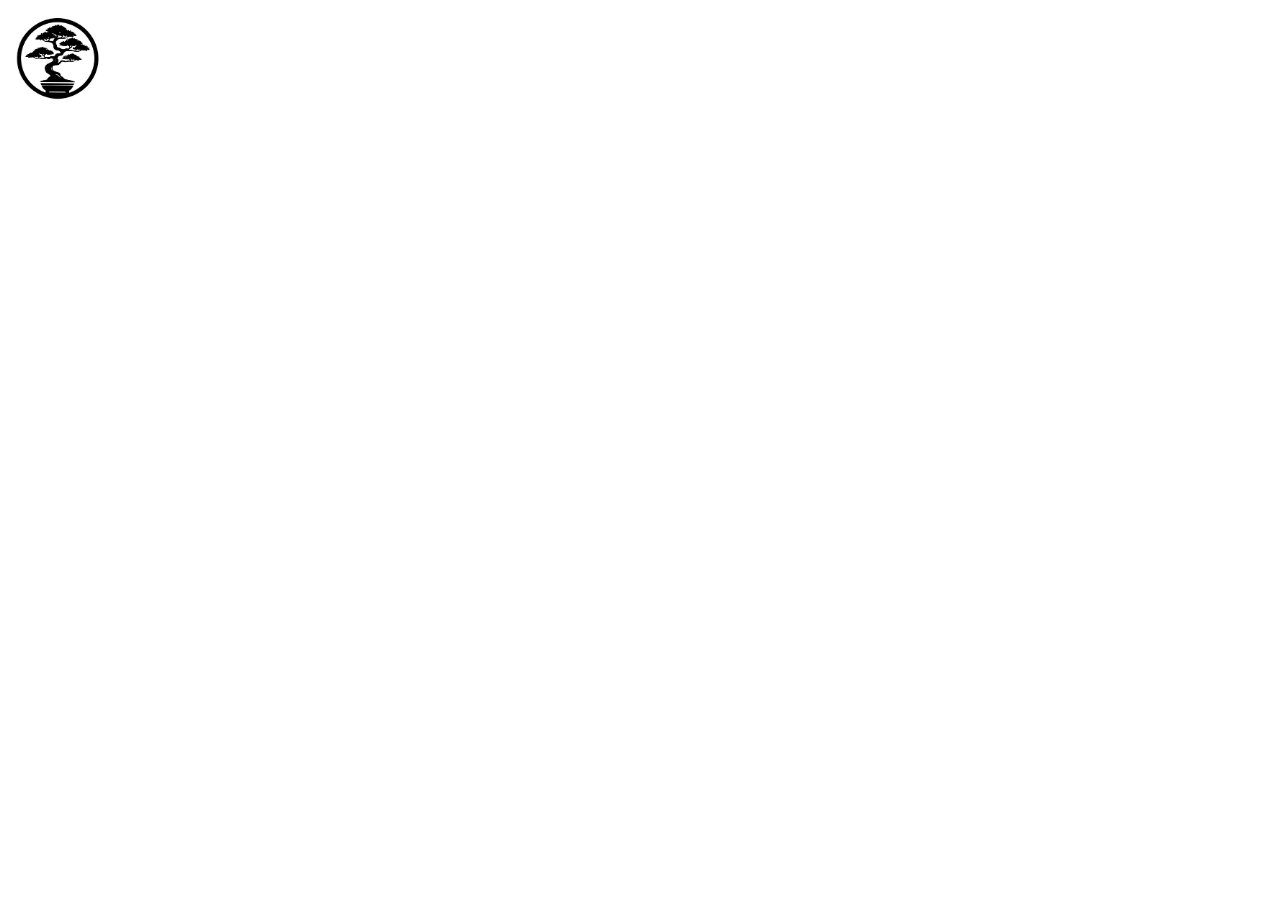
<file: index.html>
<!DOCTYPE html>
<html lang="es">
<head>
    
    <title>todos los trabajos</title>
</head>
<body>
    
     <a href="bonsai.html"><img src="jpg/logo/images.jpg" width="100" alt=""></a>
    
</body>
</html>
</file>
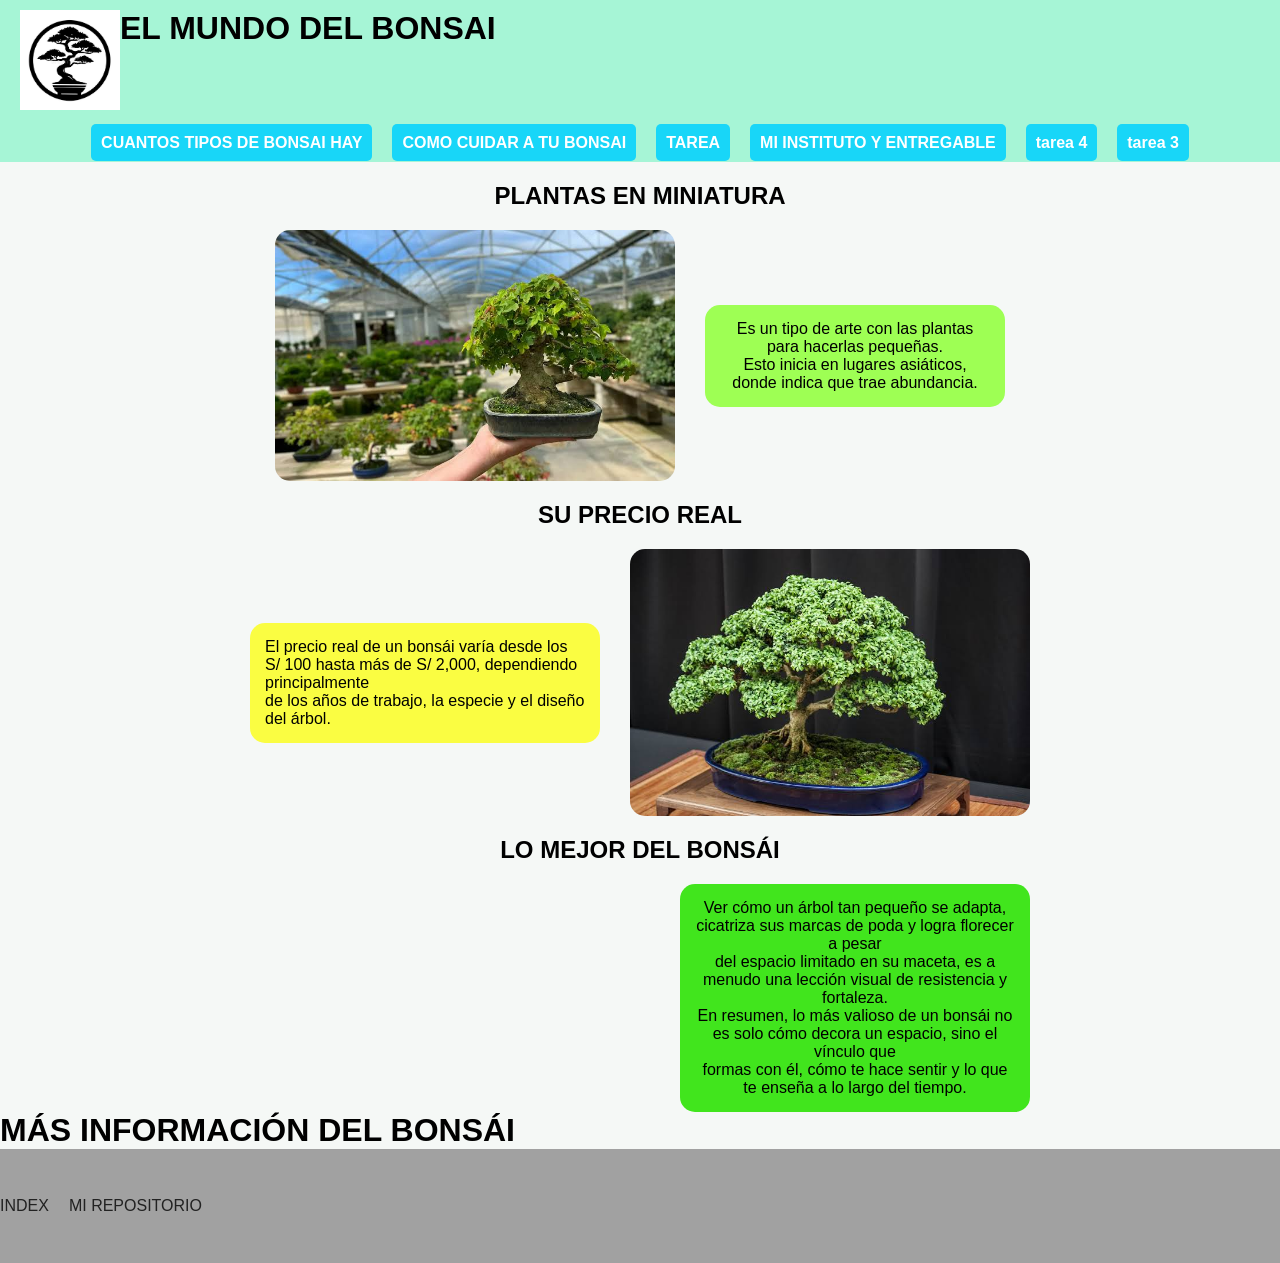
<file: bonsai.html>
<!DOCTYPE html>
<html lang="es">
<head> 
    <meta charset="UTF-8">
    <meta name="viewport" content="width=device-width, initial-scale=1.0">
    <title>UN BONSAI</title>  
    <link rel="stylesheet" href="css/diseño.css"> 
</head>

<body>
    <header>
        <a href="bonsai.html"><img src="jpg/logo/images.jpg" width="100" alt="Logo Bonsai"></a>
        <h1>EL MUNDO DEL BONSAI</h1>
    </header>
    
    <nav>
        <ul>
            <li><a href="trabajo.html">CUANTOS TIPOS DE BONSAI HAY</a></li>
            <li><a href="como_cuidar.html">COMO CUIDAR A TU BONSAI</a></li>
            <li><a href="tarea1.html">TAREA</a></li>
            <li><a href="intitucion.html" target="_blank" >MI INSTITUTO Y ENTREGABLE  </a></li>
            <li><a href="https://ebeyourodriguez.github.io/institucion/" target="_blank" > tarea 4 </a></li>
            <li><a href="https://ebeyourodriguez.github.io/tarea-3-/"> tarea 3 </a></li>
        </ul>    
    </nav> 
    
    <main>
        <section>
            <h1>PLANTAS EN MINIATURA</h1>
            <div class="uno-imagen">
                <img src="jpg/bom.jpg" width="400" alt="Bonsái en miniatura">
                <p id="p1">
                    Es un tipo de arte con las plantas para hacerlas pequeñas.<br>
                    Esto inicia en lugares asiáticos, donde indica que trae abundancia.
                </p>
            </div> 
            
            <h1>SU PRECIO REAL</h1>

            <div class="dos-imagen">
                <p>
                    El precio real de un bonsái varía desde los S/ 100 hasta más de S/ 2,000, dependiendo principalmente<br>
                    de los años de trabajo, la especie y el diseño del árbol.
                </p>
                <img src="jpg/images.jpg" width="400" alt="Precio de Bonsái">
            </div>
            
            <h1>LO MEJOR DEL BONSÁI</h1>
            <div class="tres-imagen">
                <video src="video/istockphoto-1161538465-640_adpp_is.mp4" width="400" autoplay muted loop></video>
                <p>
                    Ver cómo un árbol tan pequeño se adapta, cicatriza sus marcas de poda y logra florecer a pesar<br> 
                    del espacio limitado en su maceta, es a menudo una lección visual de resistencia y fortaleza.<br>
                    En resumen, lo más valioso de un bonsái no es solo cómo decora un espacio, sino el vínculo que<br>
                    formas con él, cómo te hace sentir y lo que te enseña a lo largo del tiempo.
                </p>
            </div>     
        </section>
            <h1>MÁS INFORMACIÓN DEL BONSÁI</h1>
    </main>

    <footer>
        <ul>
            <li><a href="index.html">INDEX</a></li>
            <li><a href="https://github.com/EbeYouRodriguez/EbeYouRodriguez.git" target="_blank" > MI REPOSITORIO</a></li>
        </ul>
    </footer>
</body>
</html>
</file>
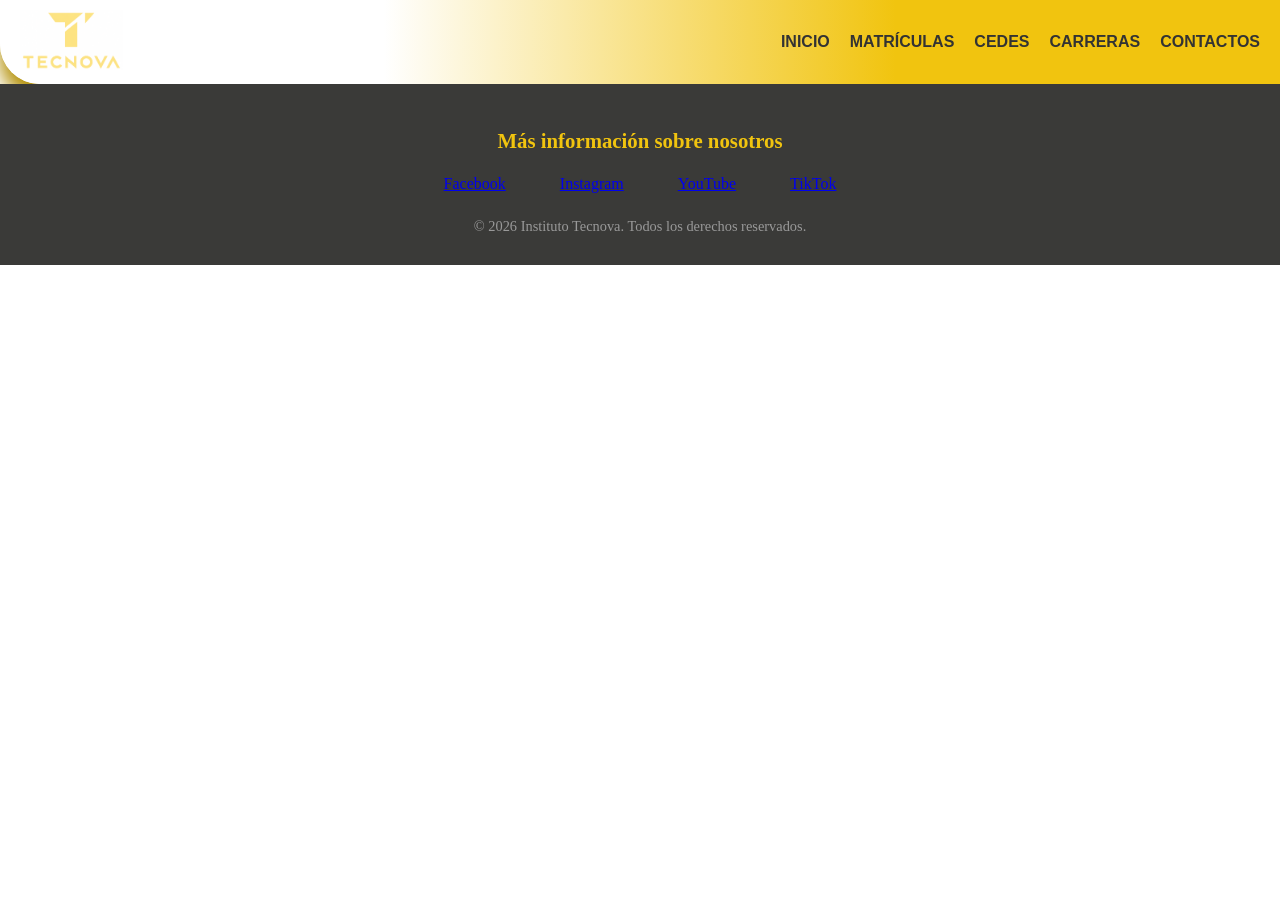
<file: cedes.html>
<!DOCTYPE html>
<html lang="en">
<head>
    <meta charset="UTF-8">
    <meta name="viewport" content="width=device-width, initial-scale=1.0">
    <title>cedes</title>
    <link rel="stylesheet" href="css/menu_instituto.css">
</head>
<body>
    <header class="encabezado">
        <a href="intitucion.html">
            <img src="video/Captura de pantalla 2026-09-28 174617.png" alt="Logo" class="logo">
        </a>
        <nav>
            <ul>
                <li><a href="intitucion.html">INICIO</a></li>
                <li><a href="matriculas.html">MATRÍCULAS</a></li>
                <li><a href="cedes.html">CEDES</a></li>
                <li><a href="reconocimiento.html">CARRERAS</a></li>
                <li><a href="contactos.html">CONTACTOS</a></li>
            </ul>
        </nav>
    </header>
    <footer>
        <div class="footer-contenido">
            <h3>Más información sobre nosotros</h3>
            <ul class="redes">
                <li><a href="#" aria-label="Facebook">Facebook</a></li>
                <li><a href="#" aria-label="Instagram">Instagram</a></li>
                <li><a href="#" aria-label="YouTube">YouTube</a></li>
                <li><a href="#" aria-label="TikTok">TikTok</a></li>
            </ul>
            <p class="copyright">© 2026 Instituto Tecnova. Todos los derechos reservados.</p>
        </div>
    </footer>
</body>
</html>
</file>
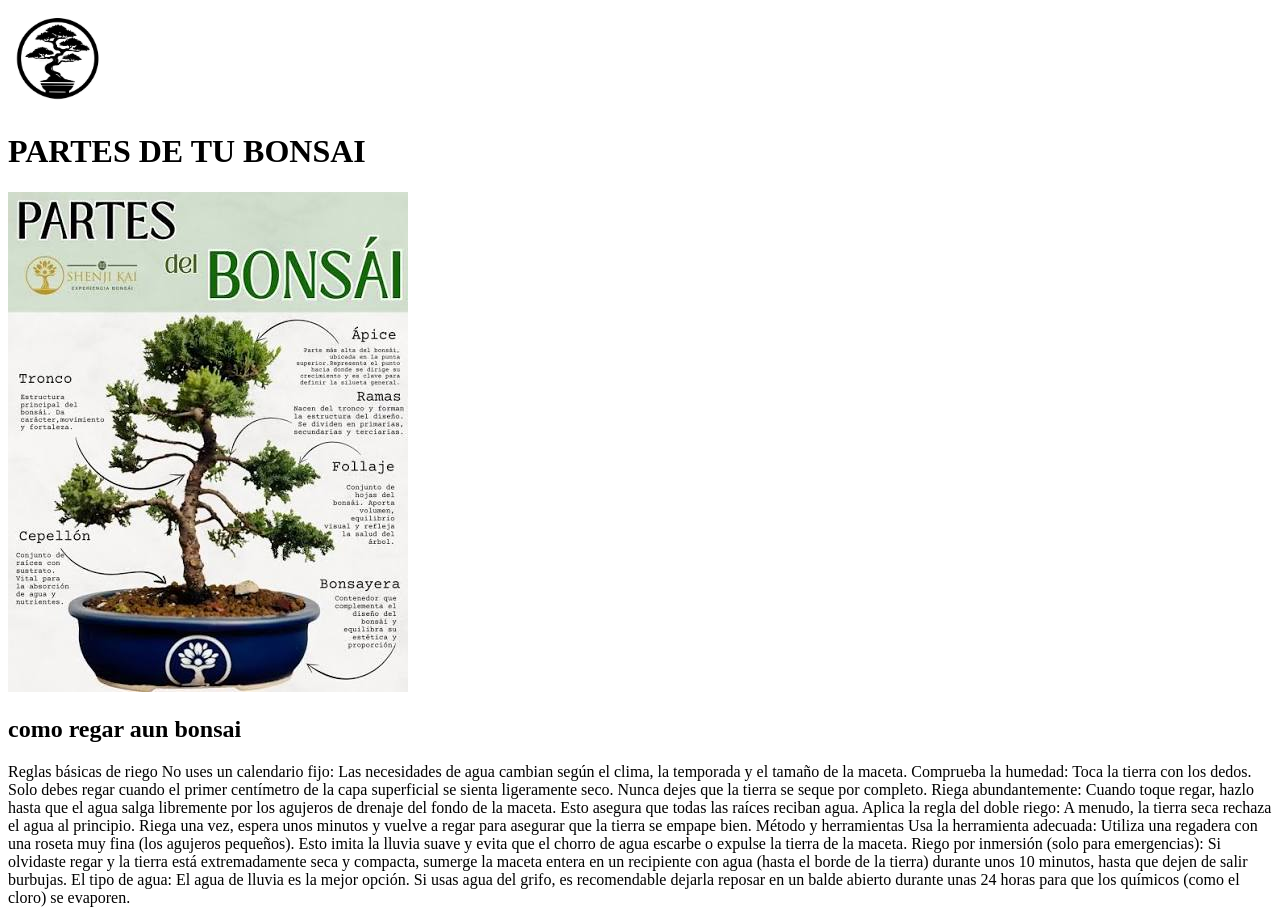
<file: como_cuidar.html>
<!DOCTYPE html>
<html lang="es">
      <a href="bonsai.html"><img src="jpg/logo/images.jpg" width="100" alt=""></a>
   <head>
    <title>BONSAI</title>
    <h1>PARTES DE TU BONSAI</h1>
   
    <img src="jpg/bonsai+/images (1)pastes_de_bonsai.jpg" alt="">

   </head>
   <body>
    <head>
        <h2>como regar aun bonsai</h2>
        <p>Reglas básicas de riego
No uses un calendario fijo: Las necesidades de agua cambian según el clima, la temporada y el tamaño de la maceta.

Comprueba la humedad: Toca la tierra con los dedos. Solo debes regar cuando el primer centímetro de la capa superficial se sienta ligeramente seco. Nunca dejes que la tierra se seque por completo.

Riega abundantemente: Cuando toque regar, hazlo hasta que el agua salga libremente por los agujeros de drenaje del fondo de la maceta. Esto asegura que todas las raíces reciban agua.

Aplica la regla del doble riego: A menudo, la tierra seca rechaza el agua al principio. Riega una vez, espera unos minutos y vuelve a regar para asegurar que la tierra se empape bien.

Método y herramientas
Usa la herramienta adecuada: Utiliza una regadera con una roseta muy fina (los agujeros pequeños). Esto imita la lluvia suave y evita que el chorro de agua escarbe o expulse la tierra de la maceta.

Riego por inmersión (solo para emergencias): Si olvidaste regar y la tierra está extremadamente seca y compacta, sumerge la maceta entera en un recipiente con agua (hasta el borde de la tierra) durante unos 10 minutos, hasta que dejen de salir burbujas.

El tipo de agua: El agua de lluvia es la mejor opción. Si usas agua del grifo, es recomendable dejarla reposar en un balde abierto durante unas 24 horas para que los químicos (como el cloro) se evaporen.</p>
    </head>
   </body>
</html>
</file>
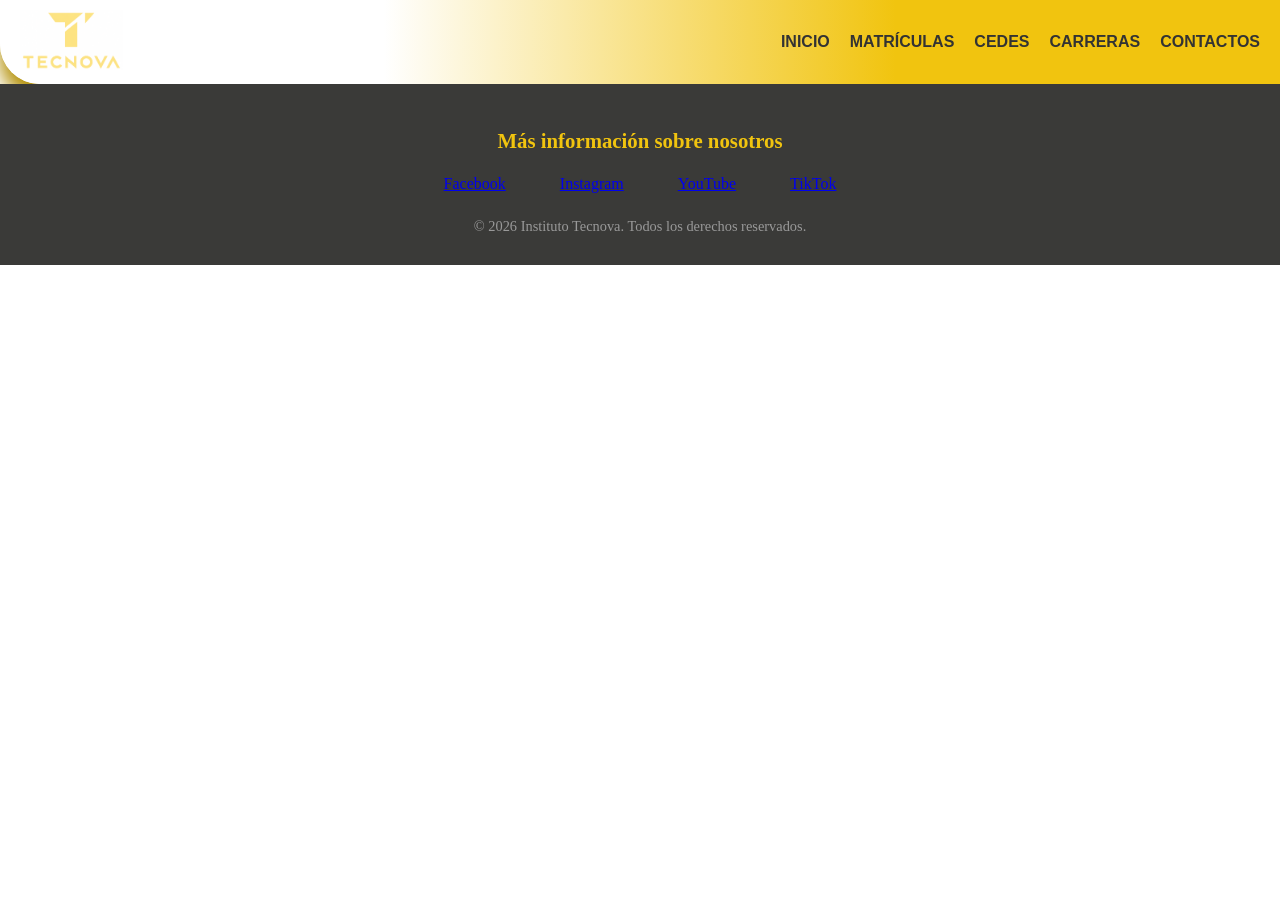
<file: contactos.html>
<!DOCTYPE html>
<html lang="es">
<head>
    <meta charset="UTF-8">
    <meta name="viewport" content="width=device-width, initial-scale=1.0">
    <title>contactos </title>
    <link rel="stylesheet" href="css/menu_instituto.css">
    
</head>
<body>
    <header class="encabezado">
        <a href="intitucion.html">
            <img src="video/Captura de pantalla 2026-09-28 174617.png" alt="Logo" class="logo">
        </a>
        <nav>
            <ul>
                <li><a href="intitucion.html">INICIO</a></li>
                <li><a href="matriculas.html">MATRÍCULAS</a></li>
                <li><a href="cedes.html">CEDES</a></li>
                <li><a href="reconocimiento.html">CARRERAS</a></li>
                <li><a href="contactos.html">CONTACTOS</a></li>
            </ul>
        </nav>
    </header>
     <footer>
        <div class="footer-contenido">
            <h3>Más información sobre nosotros</h3>
            <ul class="redes">
                <li><a href="#" aria-label="Facebook">Facebook</a></li>
                <li><a href="#" aria-label="Instagram">Instagram</a></li>
                <li><a href="#" aria-label="YouTube">YouTube</a></li>
                <li><a href="#" aria-label="TikTok">TikTok</a></li>
            </ul>
            <p class="copyright">© 2026 Instituto Tecnova. Todos los derechos reservados.</p>
        </div>
    </footer>
</body>
</html>
</file>
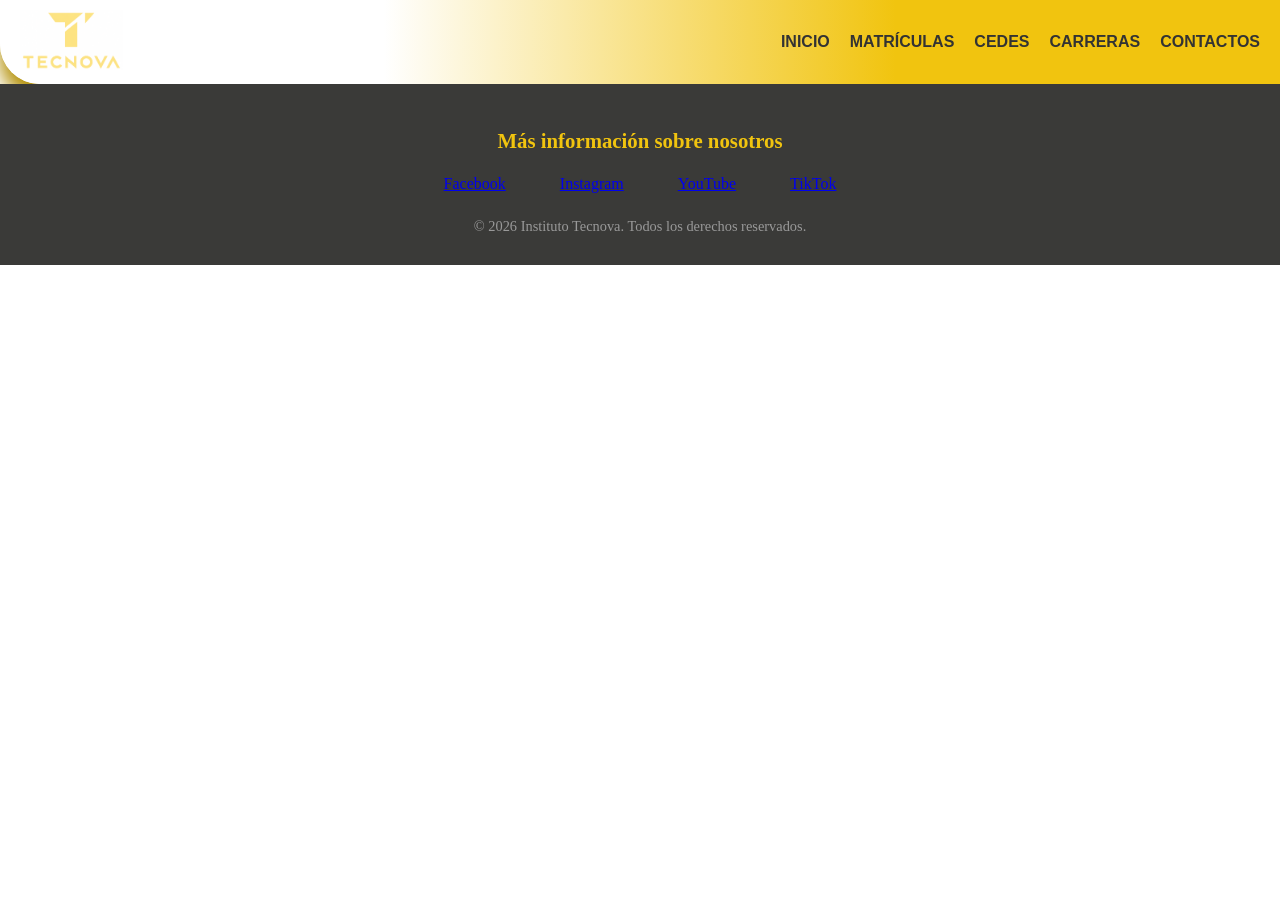
<file: reconocimiento.html>
<!DOCTYPE html>
<html lang="en">
<head>
    <meta charset="UTF-8">
    <meta name="viewport" content="width=device-width, initial-scale=1.0">
    <title>CARRERAS</title>
    <link rel="stylesheet" href="css/menu_instituto.css">
</head>
<body>
    <header class="encabezado">
        <a href="intitucion.html">
            <img src="video/Captura de pantalla 2026-09-28 174617.png" alt="Logo" class="logo">
        </a>
        <nav>
            <ul>
                <li><a href="intitucion.html">INICIO</a></li>
                <li><a href="matriculas.html">MATRÍCULAS</a></li>
                <li><a href="cedes.html">CEDES</a></li>
                <li><a href="reconocimiento.html">CARRERAS</a></li>
                <li><a href="contactos.html">CONTACTOS</a></li>
            </ul>
        </nav>
    </header>
    <footer>
        <div class="footer-contenido">
            <h3>Más información sobre nosotros</h3>
            <ul class="redes">
                <li><a href="#" aria-label="Facebook">Facebook</a></li>
                <li><a href="#" aria-label="Instagram">Instagram</a></li>
                <li><a href="#" aria-label="YouTube">YouTube</a></li>
                <li><a href="#" aria-label="TikTok">TikTok</a></li>
            </ul>
            <p class="copyright">© 2026 Instituto Tecnova. Todos los derechos reservados.</p>
        </div>
    </footer>
</body>
</html>
</file>
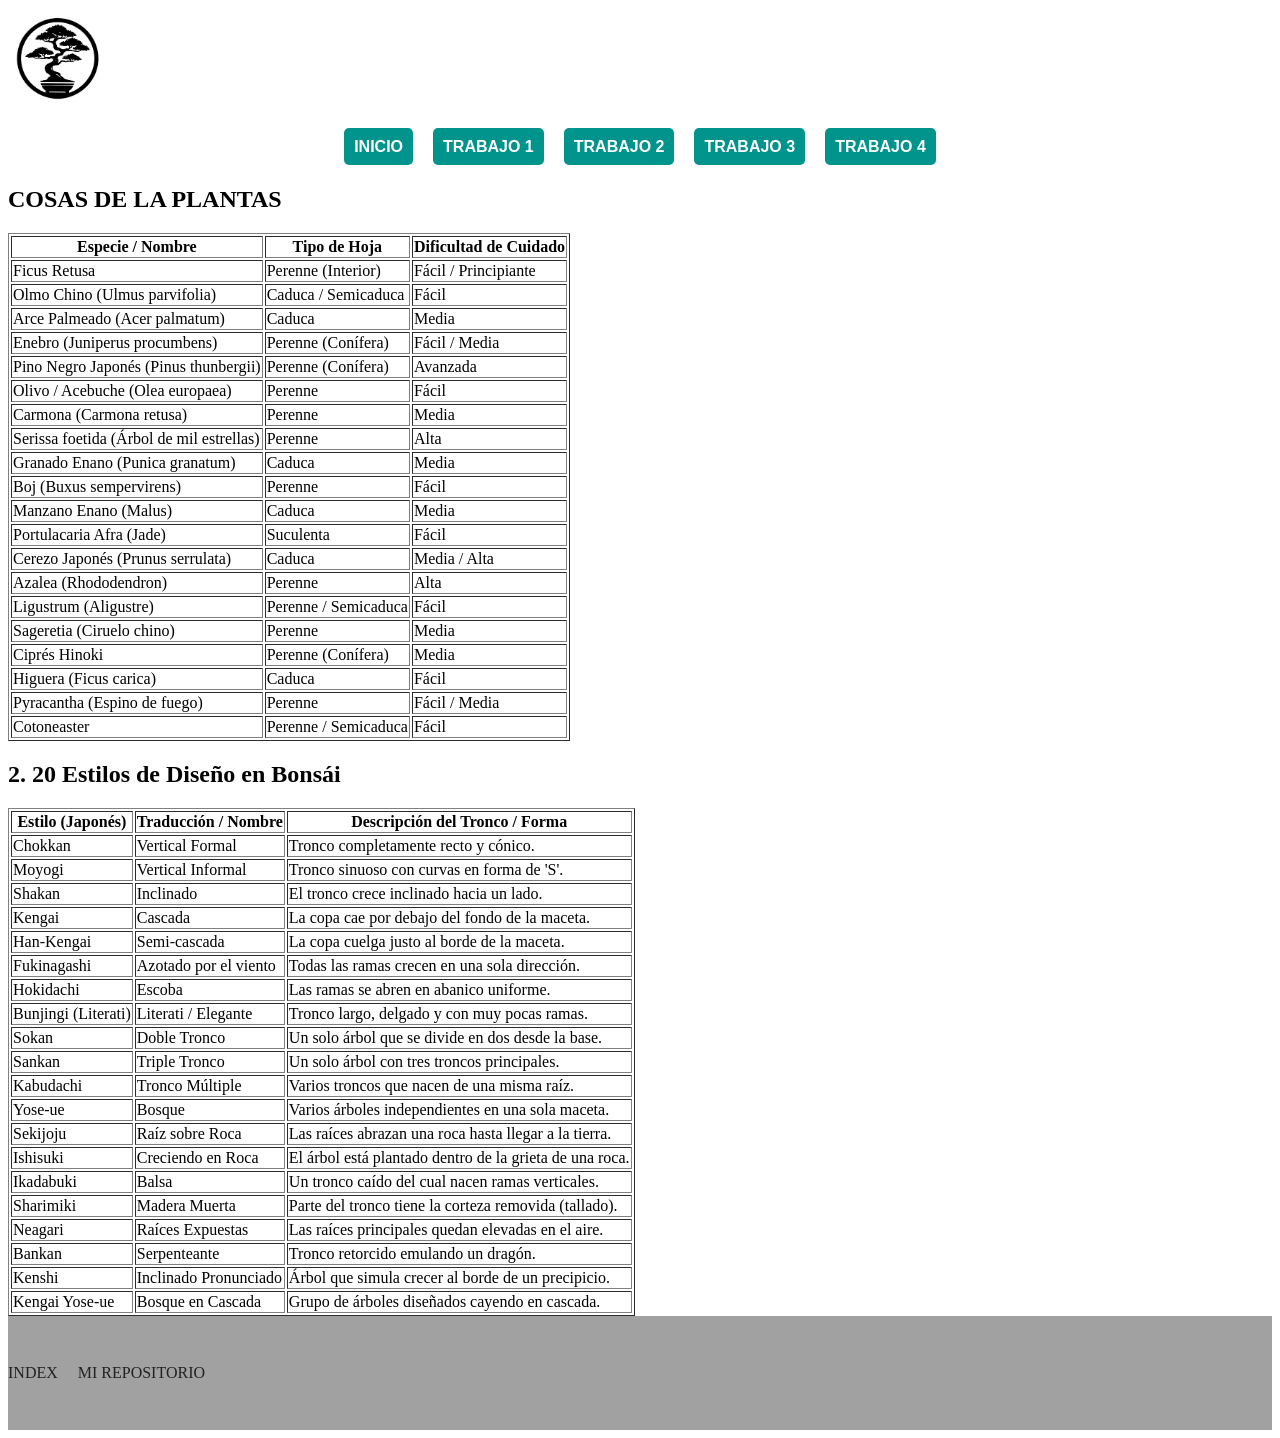
<file: tarea3.html>
<!DOCTYPE html>
<html lang="en">
<head>
    <title>Document</title>
    <link rel="stylesheet" href="css/menu.css">
</head>
<body>
     <head>
            <a href="bonsai.html"><img src="jpg/logo/images.jpg" width="100" alt=""></a>
    </head>
     <nav>
        <ul>
            <li><a href="bonsai.html">INICIO</a></li>
            <li><a href="tarea1.html">TRABAJO 1</a></li>
            <li><a href="tarea2.html">TRABAJO 2</a></li>
            <li><a href="tarea3.html">TRABAJO 3</a></li>
             <li><a href="tarea4.html">TRABAJO 4</a></li>
        </ul>
    </nav>
    <h2>COSAS DE LA PLANTAS </h2>
    <table border="1">
        <thead>
            <tr>
                <th>Especie / Nombre</th>
                <th>Tipo de Hoja</th>
                <th>Dificultad de Cuidado</th>
            </tr>
        </thead>
        <tbody>
            <tr><td>Ficus Retusa</td><td>Perenne (Interior)</td><td>Fácil / Principiante</td></tr>
            <tr><td>Olmo Chino (Ulmus parvifolia)</td><td>Caduca / Semicaduca</td><td>Fácil</td></tr>
            <tr><td>Arce Palmeado (Acer palmatum)</td><td>Caduca</td><td>Media</td></tr>
            <tr><td>Enebro (Juniperus procumbens)</td><td>Perenne (Conífera)</td><td>Fácil / Media</td></tr>
            <tr><td>Pino Negro Japonés (Pinus thunbergii)</td><td>Perenne (Conífera)</td><td>Avanzada</td></tr>
            <tr><td>Olivo / Acebuche (Olea europaea)</td><td>Perenne</td><td>Fácil</td></tr>
            <tr><td>Carmona (Carmona retusa)</td><td>Perenne</td><td>Media</td></tr>
            <tr><td>Serissa foetida (Árbol de mil estrellas)</td><td>Perenne</td><td>Alta</td></tr>
            <tr><td>Granado Enano (Punica granatum)</td><td>Caduca</td><td>Media</td></tr>
            <tr><td>Boj (Buxus sempervirens)</td><td>Perenne</td><td>Fácil</td></tr>
            <tr><td>Manzano Enano (Malus)</td><td>Caduca</td><td>Media</td></tr>
            <tr><td>Portulacaria Afra (Jade)</td><td>Suculenta</td><td>Fácil</td></tr>
            <tr><td>Cerezo Japonés (Prunus serrulata)</td><td>Caduca</td><td>Media / Alta</td></tr>
            <tr><td>Azalea (Rhododendron)</td><td>Perenne</td><td>Alta</td></tr>
            <tr><td>Ligustrum (Aligustre)</td><td>Perenne / Semicaduca</td><td>Fácil</td></tr>
            <tr><td>Sageretia (Ciruelo chino)</td><td>Perenne</td><td>Media</td></tr>
            <tr><td>Ciprés Hinoki</td><td>Perenne (Conífera)</td><td>Media</td></tr>
            <tr><td>Higuera (Ficus carica)</td><td>Caduca</td><td>Fácil</td></tr>
            <tr><td>Pyracantha (Espino de fuego)</td><td>Perenne</td><td>Fácil / Media</td></tr>
            <tr><td>Cotoneaster</td><td>Perenne / Semicaduca</td><td>Fácil</td></tr>
        </tbody>
    </table>
    <h2>2. 20 Estilos de Diseño en Bonsái</h2>
    <table border="1">
        <thead>
            <tr>
                <th>Estilo (Japonés)</th>
                <th>Traducción / Nombre</th>
                <th>Descripción del Tronco / Forma</th>
            </tr>
        </thead>
        <tbody>
            <tr><td>Chokkan</td><td>Vertical Formal</td><td>Tronco completamente recto y cónico.</td></tr>
            <tr><td>Moyogi</td><td>Vertical Informal</td><td>Tronco sinuoso con curvas en forma de 'S'.</td></tr>
            <tr><td>Shakan</td><td>Inclinado</td><td>El tronco crece inclinado hacia un lado.</td></tr>
            <tr><td>Kengai</td><td>Cascada</td><td>La copa cae por debajo del fondo de la maceta.</td></tr>
            <tr><td>Han-Kengai</td><td>Semi-cascada</td><td>La copa cuelga justo al borde de la maceta.</td></tr>
            <tr><td>Fukinagashi</td><td>Azotado por el viento</td><td>Todas las ramas crecen en una sola dirección.</td></tr>
            <tr><td>Hokidachi</td><td>Escoba</td><td>Las ramas se abren en abanico uniforme.</td></tr>
            <tr><td>Bunjingi (Literati)</td><td>Literati / Elegante</td><td>Tronco largo, delgado y con muy pocas ramas.</td></tr>
            <tr><td>Sokan</td><td>Doble Tronco</td><td>Un solo árbol que se divide en dos desde la base.</td></tr>
            <tr><td>Sankan</td><td>Triple Tronco</td><td>Un solo árbol con tres troncos principales.</td></tr>
            <tr><td>Kabudachi</td><td>Tronco Múltiple</td><td>Varios troncos que nacen de una misma raíz.</td></tr>
            <tr><td>Yose-ue</td><td>Bosque</td><td>Varios árboles independientes en una sola maceta.</td></tr>
            <tr><td>Sekijoju</td><td>Raíz sobre Roca</td><td>Las raíces abrazan una roca hasta llegar a la tierra.</td></tr>
            <tr><td>Ishisuki</td><td>Creciendo en Roca</td><td>El árbol está plantado dentro de la grieta de una roca.</td></tr>
            <tr><td>Ikadabuki</td><td>Balsa</td><td>Un tronco caído del cual nacen ramas verticales.</td></tr>
            <tr><td>Sharimiki</td><td>Madera Muerta</td><td>Parte del tronco tiene la corteza removida (tallado).</td></tr>
            <tr><td>Neagari</td><td>Raíces Expuestas</td><td>Las raíces principales quedan elevadas en el aire.</td></tr>
            <tr><td>Bankan</td><td>Serpenteante</td><td>Tronco retorcido emulando un dragón.</td></tr>
            <tr><td>Kenshi</td><td>Inclinado Pronunciado</td><td>Árbol que simula crecer al borde de un precipicio.</td></tr>
            <tr><td>Kengai Yose-ue</td><td>Bosque en Cascada</td><td>Grupo de árboles diseñados cayendo en cascada.</td></tr>
        </tbody>
        </table>
    <footer>
        <ul>
            <li><a href="index.html">INDEX</a></li>
            <li><a href="https://github.com/EbeYouRodriguez/EbeYouRodriguez.git" target="_blank" > MI REPOSITORIO</a></li>
        </ul>
    </footer>
</body>
</html>
</file>
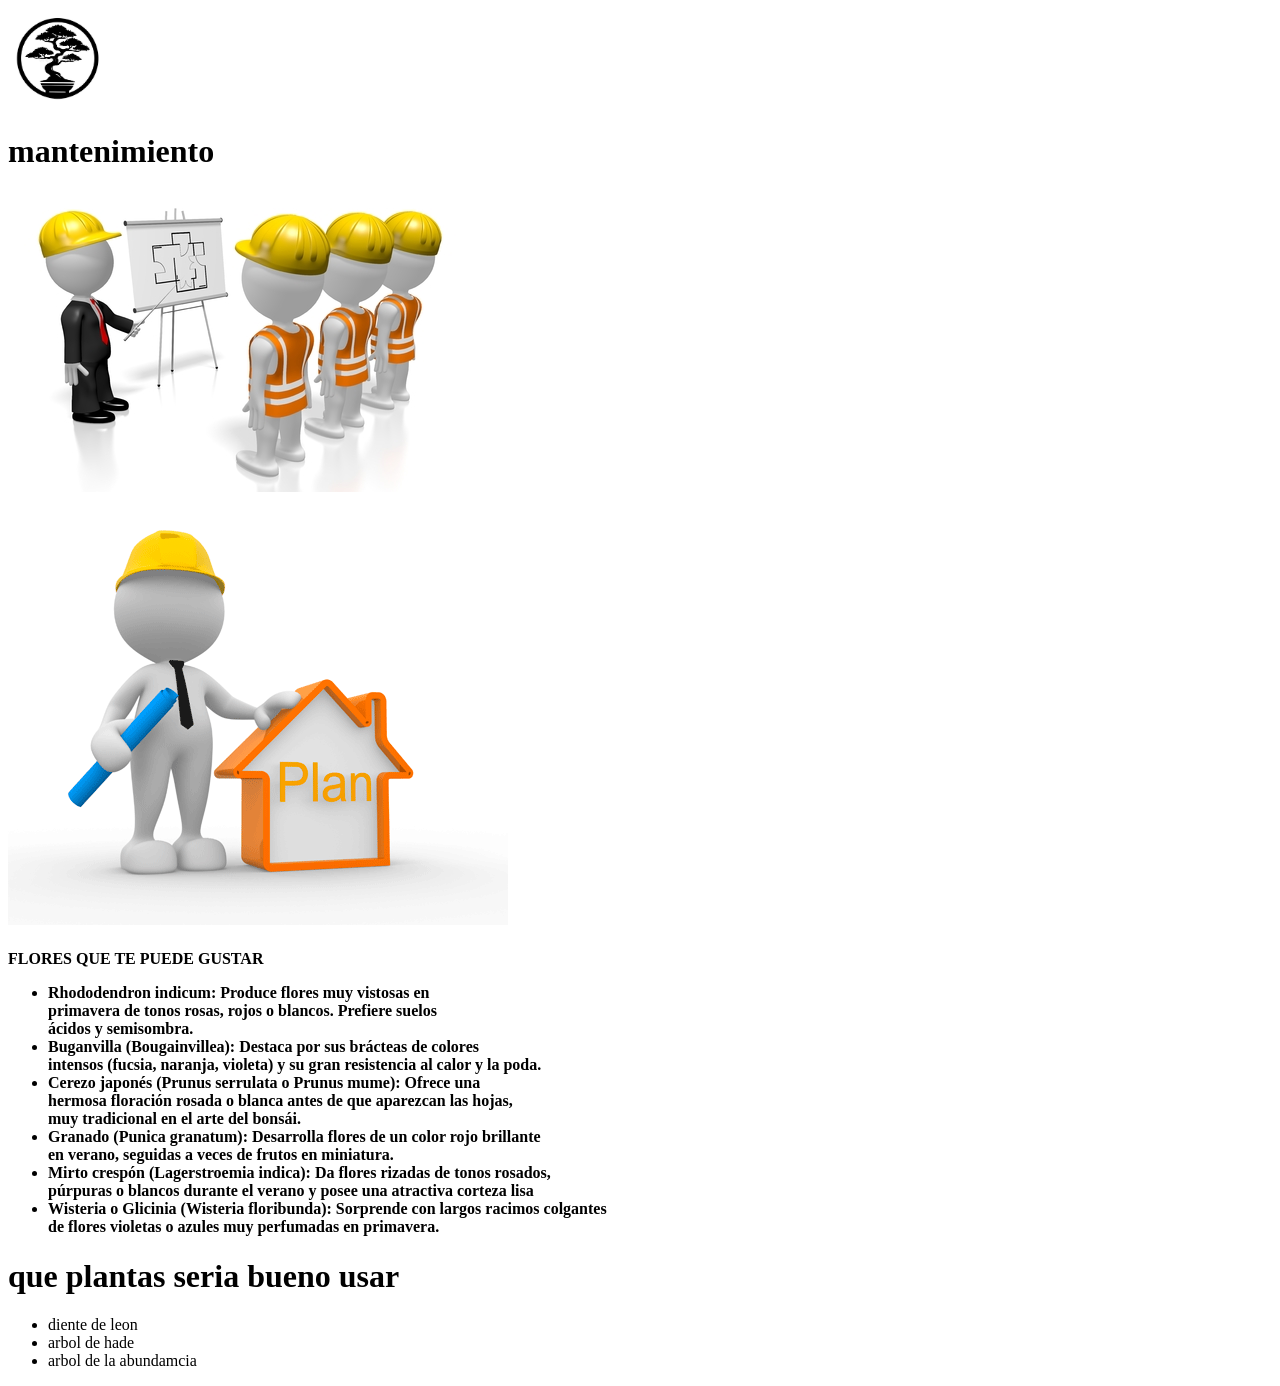
<file: trabajo.html>
<!DOCTYPE html>
<html>
     <a href="bonsai.html"><img src="jpg/logo/images.jpg" width="100" alt=""></a>
    <head>
        <title>bonsai</title>
        <h1>mantenimiento</h1>
        <img src="jpg/76541235-3d-construction-company-concept.jpg" alt="">
    </head>
    <body>
        <head>

        </head>

        <main>
        <p> </p>
        <a href="bonsai.html">
        <img src="jpg/sector-de-la-construcción-en-Colombia.gif" alt=""></a>
        <aside>
            <h4>
                FLORES QUE TE PUEDE GUSTAR 
                <ul>
                    <li>Rhododendron indicum: Produce flores muy vistosas en <br>
                         primavera de tonos rosas, rojos o blancos. Prefiere suelos <br>
                          ácidos y semisombra.</li>
                    <li>Buganvilla (Bougainvillea): Destaca por sus brácteas de colores <br>
                         intensos (fucsia, naranja, violeta) y su gran resistencia al calor y la poda.</li>
                    <li>Cerezo japonés (Prunus serrulata o Prunus mume): Ofrece una <br>
                         hermosa floración rosada o blanca antes de que aparezcan las hojas, <br>
                          muy tradicional en el arte del bonsái.</li>
                    <li>Granado (Punica granatum): Desarrolla flores de un color rojo brillante <br>
                         en verano, seguidas a veces de frutos en miniatura.</li>
                    <li>Mirto crespón (Lagerstroemia indica): Da flores rizadas de tonos rosados, <br>
                         púrpuras o blancos durante el verano y posee una atractiva corteza lisa</li>
                    <li>Wisteria o Glicinia (Wisteria floribunda): Sorprende con largos racimos colgantes <br>
                         de flores violetas o azules muy perfumadas en primavera.</li>
                </ul>
            </h4>
        </aside>
    </main>
    </body>
    <footer>
     <h1>que plantas seria bueno usar </h1>
        <ul>
            <li>diente de leon </li>
             <li>arbol de hade </li>
            <li>arbol de la abundamcia</li>
        </ul>
</footer>

    
        
    
</html>
</file>
<file: css/diseño.css>
* {
  margin: 0;
  padding: 0;
  box-sizing: border-box;
  font-family: Arial, Helvetica, sans-serif;
}

body {
  background-color: #f5f8f6;
}

body header {

  display: flex;
  background: #a6f5d6;
  padding: 10px 20px;
}

nav ul {
  justify-content: center;
  grid-area: nav; 
  padding: 10px;
  display: flex;
  list-style: none;
}

nav a {
  margin: 10px;
  padding: 10px;
  list-style: none;
  text-decoration: none;
  background-color:  #18d6f8;
  justify-content: center;
  gap: 20px;
  font-family: Verdana, Geneva, Tahoma, sans-serif;
  font-weight: bold;
  border-radius: 5px;
  color: white;
}

nav a:hover {
  background-color: #00948d;
  margin: 10px;
  border-radius: 8px;
} 

section h1 {
  text-align: center;
  margin: 20px 0;
}
nav * {
  background-color: #a6f5d6;
}


.uno-imagen {
  display: flex;
  align-items: center;
  justify-content: center;
  gap: 30px;
}

#p1 {
  background-color: #9eff54;
  width: 300px;
  padding: 15px;
  text-align: center;
  border-radius: 15px;
}

.dos-imagen {
  display: flex;
  align-items: center;
  justify-content: center;
  gap: 30px;
}

.dos-imagen p {
  width: 350px;
  padding: 15px;
  background-color: #fafd42;
  border-radius: 15px;
}

.tres-imagen {
  display: flex;
  justify-content: center;
  gap: 30px;
}

.tres-imagen p {
  width: 350px;
  padding: 15px;
  background-color: #41E51D;
  text-align: center;
  border-radius: 15px;
}

.uno-imagen img,
.dos-imagen img,
.tres-imagen video {
  border-radius: 15px;
}

footer {
  background: #a1a1a1;
  padding: 3rem 0;
  
}
footer ul {
  display: flex;
  justify-self: center;
  align-items: center;
  gap: 20px;
  list-style:none;
  margin: 0%;
  padding: 0%;
  color: #222;
   font-weight: 500;
}
footer a {
  color: #222;
  text-decoration: none;
  font-weight: 500;
  transition: color 0.4s ease ;
}

footer a:hover {
  color: #41E51D;
  text-decoration: underline;
  text-decoration: none;
}
</file>
<file: css/menu_instituto.css>
* {
    margin: 0;
    padding: 0;
    box-sizing: border-box;
}

body {
    margin: 0;
    padding: 0;
    overflow-x: hidden;
}
:root {
  --background-color: linear-gradient(

  )
}
.encabezado {
    display: flex;
    justify-content: space-between;
 }
.encabezado {
    display: flex;
    justify-content: space-between; 
    align-items: center;            
    padding: 10px 20px;               
   background: linear-gradient(to right, white 30%, #f1c40f 70%);   
   box-shadow: 0 15px 20px #b18d00;
   border-radius: 0px 0px 0px 40px;
}
.logo {
    height: 60px; 
    width: auto;
}
nav ul {
    display: flex;
    list-style: none;              
    margin: 0;
    padding: 0;
    gap: 20px;                    
}
nav ul li a {
    text-decoration: none;
    color: #333333;
    font-weight: bold;
    font-family: Arial, sans-serif;
}
nav ul li a:hover {
    color: #f1620f;               
}

footer {
    background: #3a3a38;
    color: #ddd;
    padding: 45px 20px 30px;
    text-align: center;
}

.footer-contenido h3 {
    font-size: 1.3rem;
    margin-bottom: 22px;
    color: #f1c40f ;
}
.redes {
    display: flex;
    justify-content: center;
    gap: 30px;
    list-style: none;
    margin-bottom: 25px;
    flex-wrap: wrap;
}

.redes a {
    font-weight: 500;
    transition:all 0.3s ease;
    padding: 6px 12px;
    border-radius: 6px;
}

.redes a:hover {
    color: #FFDE21;
    background: rgba(241, 196, 15, 0.1);
}

.copyright {
    font-size: 0.9rem;
    color: #999;
    margin-top: 10px;
}
</file>
<file: css/menu.css>
body header {
  display: flex;
  align-items: center;
  justify-content: center;
  gap: 30px;
  text-shadow: olivedrab;
}
nav ul {
  justify-content: center;
  grid-area: nav; 
  padding: 10px;
  display: flex;
  list-style: none
}
nav a {
 
  margin: 10px;
  padding: 10px;
  list-style: none;
  text-decoration: none;
  background-color: #00948d;
  justify-content: center;
  gap: 20px;
  font-family: Verdana, Geneva, Tahoma, sans-serif;
  font-weight: bold;
  border-radius: 5px;
}
nav ul li a {
   
  color: white;
}
nav a:hover {
  
  background-color: #18d6f8;
  margin: 11px;
  border-radius: 8px;
}
footer {
  background: #a1a1a1;
  padding: 3rem 0;
  
}
footer ul {
  display: flex;
  justify-self: center;
  align-items: center;
  gap: 20px;
  list-style:none;
  margin: 0%;
  padding: 0%;
  color: #222;
   font-weight: 500;
}
footer a {
  color: #222;
  text-decoration: none;
  font-weight: 500;
  transition: color 0.4s ease ;
}

footer a:hover {
  color: #41E51D;
  text-decoration: underline;
  text-decoration: none;
}
</file>
